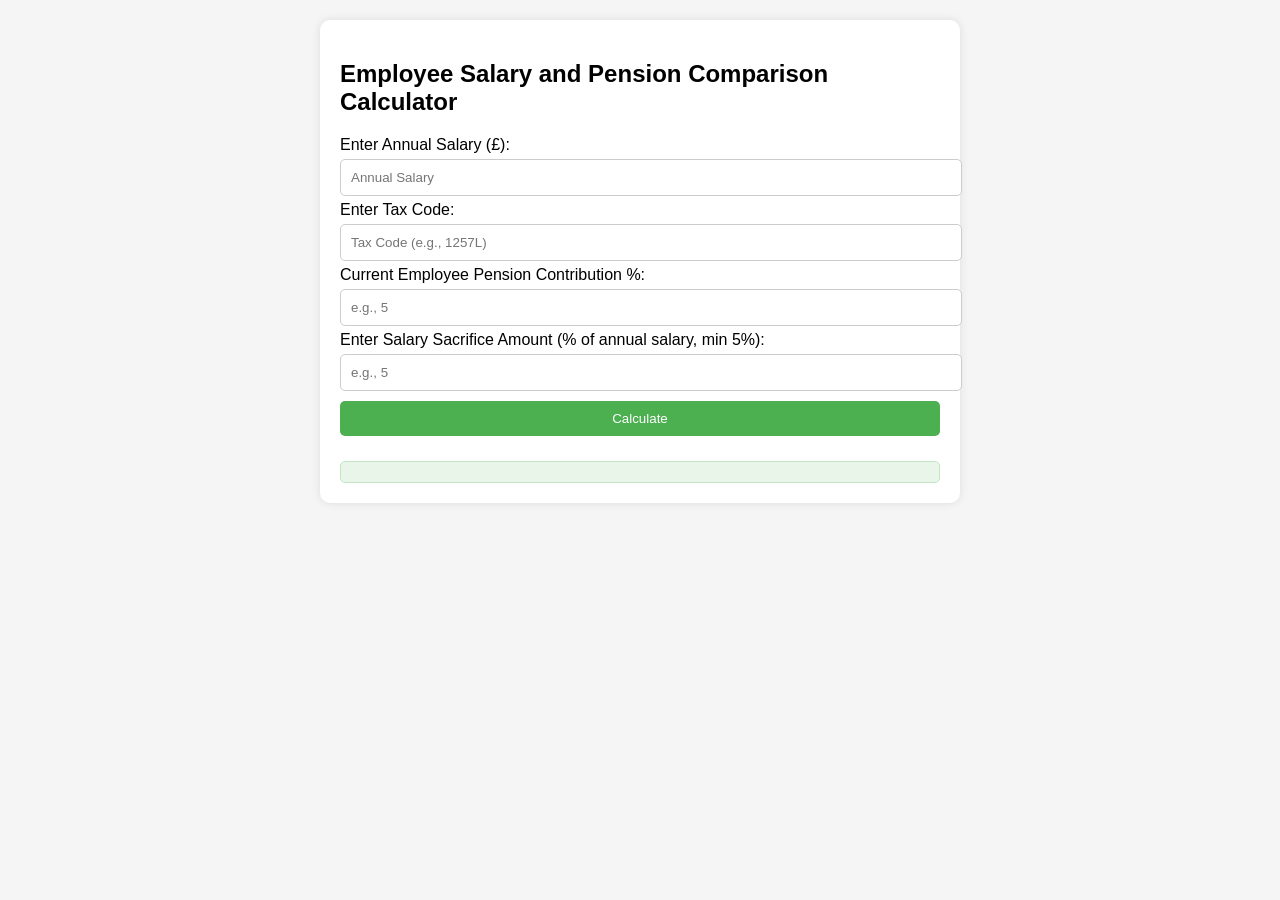
<file: index.html>
<!DOCTYPE html>
<html lang="en">
<head>
    <meta charset="UTF-8">
    <meta name="viewport" content="width=device-width, initial-scale=1.0">
    <title>Employee Salary and Pension Comparison Calculator</title>
    <link rel="stylesheet" href="style.css">
</head>
<body>
<div class="container">
    <h2>Employee Salary and Pension Comparison Calculator</h2>
    <label for="annualSalary">Enter Annual Salary (£):</label>
    <input type="number" id="annualSalary" placeholder="Annual Salary" min="0">

    <label for="taxCode">Enter Tax Code:</label>
    <input type="text" id="taxCode" placeholder="Tax Code (e.g., 1257L)">

    <label for="employeePensionPercent">Current Employee Pension Contribution %:</label>
    <input type="number" id="employeePensionPercent" placeholder="e.g., 5" min="0" max="100">

    <label for="salarySacrifice">Enter Salary Sacrifice Amount (% of annual salary, min 5%):</label>
    <input type="number" id="salarySacrifice" placeholder="e.g., 5" min="5" max="100">

    <button onclick="calculate()">Calculate</button>

    <div class="output" id="output">
        <!-- Calculated results will be displayed here -->
    </div>
</div>

<script src="script.js"></script>
</body>
</html>
</file>
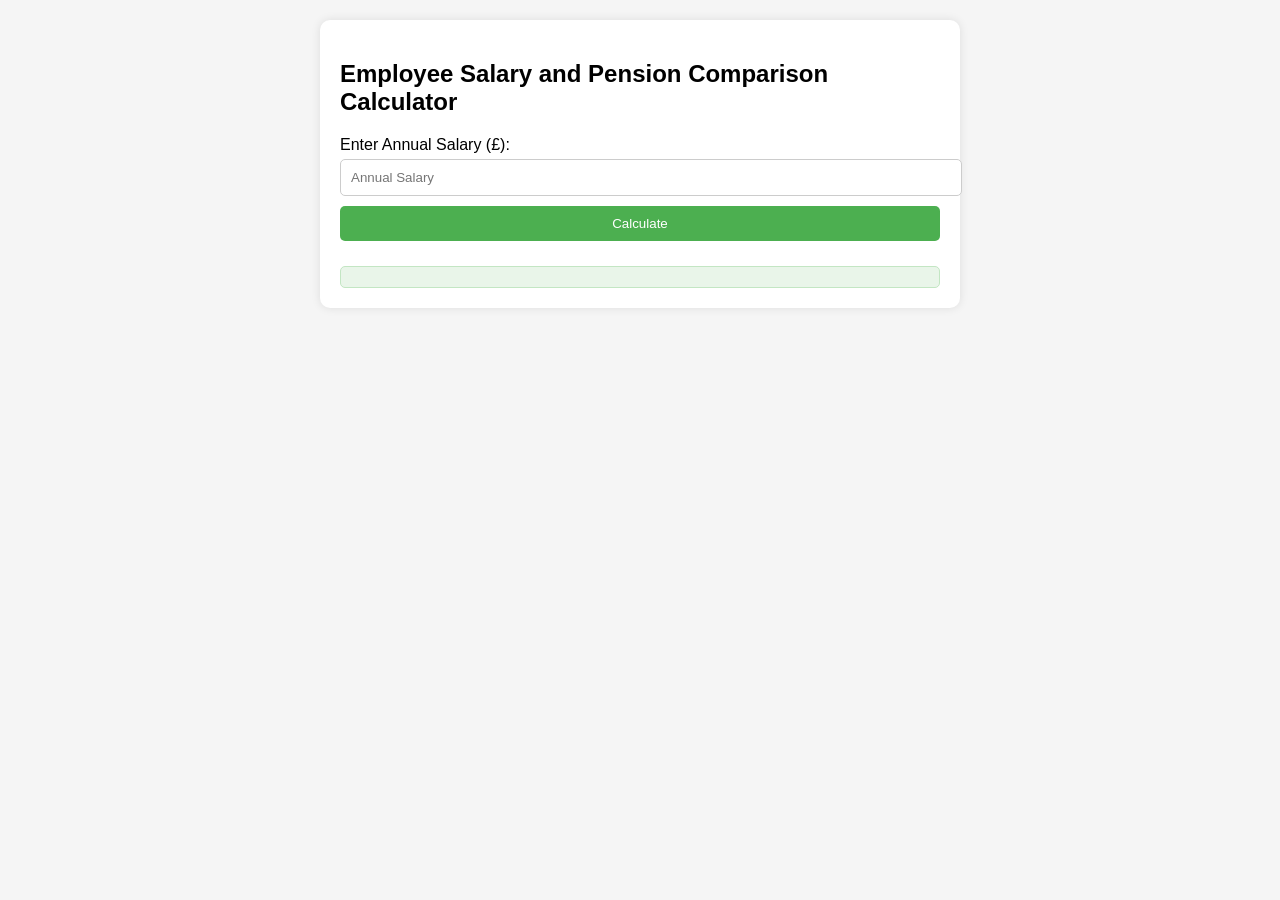
<file: src/index.html>
<!DOCTYPE html>
<html lang="en">
<head>
    <meta charset="UTF-8">
    <meta name="viewport" content="width=device-width, initial-scale=1.0">
    <title>Employee Salary and Pension Comparison Calculator</title>
    <link rel="stylesheet" href="style.css">
</head>
<body>
    <div class="container">
        <h2>Employee Salary and Pension Comparison Calculator</h2>
        <!-- Form Elements -->
        <label for="annualSalary">Enter Annual Salary (£):</label>
        <input type="number" id="annualSalary" placeholder="Annual Salary" min="0">
        <!-- Additional form fields go here -->
        <button onclick="calculate()">Calculate</button>
        <div class="output" id="output"></div>
    </div>
    <script src="script.js"></script>
</body>
</html>
</file>
<file: style.css>
body {
    font-family: Arial, sans-serif;
    margin: 20px;
    background-color: #f5f5f5;
}

.container {
    max-width: 600px;
    margin: auto;
    background: #ffffff;
    padding: 20px;
    border-radius: 10px;
    box-shadow: 0 0 10px rgba(0, 0, 0, 0.1);
}

input, button {
    margin: 5px 0;
    padding: 10px;
    width: 100%;
    border: 1px solid #ccc;
    border-radius: 5px;
}

button {
    background-color: #4CAF50;
    color: white;
    border: none;
    cursor: pointer;
}

button:hover {
    background-color: #45a049;
}

.output {
    margin-top: 20px;
    padding: 10px;
    background: #e9f5e9;
    border: 1px solid #c3e6c3;
    border-radius: 5px;
}
</file>
<file: src/style.css>
body {
    font-family: Arial, sans-serif;
    margin: 20px;
    background-color: #f5f5f5;
}

.container {
    max-width: 600px;
    margin: auto;
    background: #ffffff;
    padding: 20px;
    border-radius: 10px;
    box-shadow: 0 0 10px rgba(0, 0, 0, 0.1);
}

input, button {
    margin: 5px 0;
    padding: 10px;
    width: 100%;
    border: 1px solid #ccc;
    border-radius: 5px;
}

button {
    background-color: #4CAF50;
    color: white;
    border: none;
    cursor: pointer;
}

button:hover {
    background-color: #45a049;
}

.output {
    margin-top: 20px;
    padding: 10px;
    background: #e9f5e9;
    border: 1px solid #c3e6c3;
    border-radius: 5px;
}
</file>
